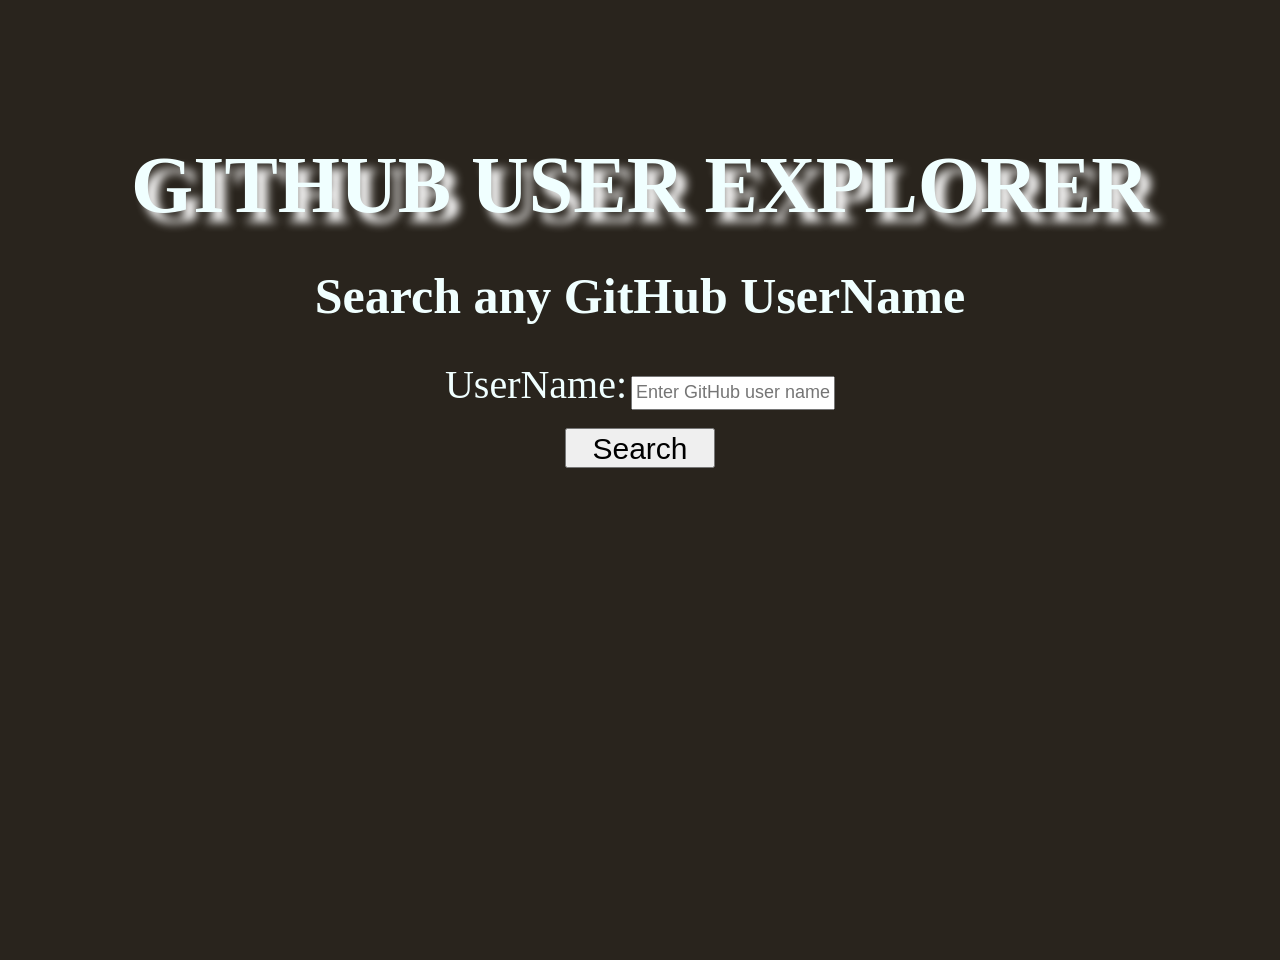
<file: index.html>
<!DOCTYPE html>
<html lang="en">
<head>
    <meta charset="UTF-8">
    <meta name="viewport" content="width=device-width, initial-scale=1.0">
    <title>Document</title>
    <link rel="stylesheet" href="./GitHub-Explorer.css">
</head>
<body>

    <h1 id="GitHub-User">GITHUB USER EXPLORER</h1>
    <br><br>
    <p id="Search-any">Search any GitHub UserName</p>
    <br><br>
    <div id="search_box">
    <label for="UserName">UserName:</label>
    <input type="text"   name="UserName"     id="UserName" placeholder="Enter GitHub user name">
    <br><br>
    <button id="Search">Search</button></div>


<div id="result" ></div>


    
</body>
<script src="./GitHub-Explorer.js"></script>
</html>
</file>
<file: GitHub-Explorer.css>
*{
    margin: 0px;
    padding: 0px;
}

body{
    background-color: rgb(41, 36, 29);
    height: 100vh;
color: azure;
     padding: 10px;
    margin: 10px;
    margin-top: 30px;

}

#GitHub-User{
   margin-top: 100px;
    text-align: center;
    font-size: 80px;
    font-weight: 600;
    text-shadow: 10px 10px 10px white;
}
#search_box{
    text-align: center;
}

#Search-any{
  
      text-align: center;
      font-size: 50px;
      font-weight: 600;
}

label{
    align-items: center;
  
    font-size: 40px;
      font-weight: 500;
      
}
#UserName{
  
    font-size: 18px;
}
input{
     text-align: center;
    height: 30px;
    width: 200px;
}

#Search{
      text-align: center;
    padding: 2px;
    height: 40px;
    width: 150px;
    transition: 0.3s;
    cursor:pointer;
        font-size: 30px;
      font-weight: 500;
      margin-bottom: 5px;
      
     
}

#Search:hover{
    background-color: rgb(107, 103, 103);
    box-shadow: 5px 5px 5px whitesmoke;
}
#repostryContainer{
display: grid;
grid-template-columns:repeat(3 , 1fr);
gap: 20px;
justify-content: center;

}

 #repostryContainer>div{
    justify-content: center;
    border: 2px solid rgb(71, 32, 32);
    padding: 20px;
    margin: 20px;
    border-radius: 15px;
    height: 200px;
  
    background-color: rgb(241, 241, 241);
     color: black;
      box-shadow: 8px 8px 8px rgb(76, 1, 216);
     transition:transform 1s ease;
    
     
} 
#repostryContainer>div:hover{
transform: scale(1.09);
}
#result{
    text-align: center;
     font-size: 20px;
}
img{
    margin-top: 10px;
    height: 300px;
    border-radius: 10px;
box-shadow: 5px 5px 10px rgb(93, 3, 197);
margin-bottom: 10px;


}
#result a{
    color: rgb(231, 8, 8);
}



@media (max-width : 768px) {
    body{
        padding :10px;
    }
    #result{
        font-size: 20px;

    }
  
      #GitHub-User{
        font-size: 50px;
    }
    #search-any{
        font-size: 30px;
    }#label{
        font-size: 30px;
    }
    #UserName{
  
    font-size: 15px;
}
input{
   
    height: 20px;
    width: 150px;
}

#Search{
    height: 30px;
    width: 100px;
    font-size: 16px;
}
#repostryContainer{

grid-template-columns:repeat(2 , 1fr);
gap: 10px;


}

 #repostryContainer>div{
   
    padding: 14px;
    margin: 14px;
 
    height: 150px;
 } 

img{
    margin-top: 6px;
    height: 200px;

margin-bottom: 6px;

    
}
    
}

@media (max-width : 600px) {
      body{
        padding :10px;
    }
    #result{
        font-size: 10px;

    }
  
      #GitHub-User{
        font-size: 30px;
    }
    #search-any{
        font-size: 18px;
    }#label{
        font-size: 20px;
    }
    #UserName{
  
    font-size: 10px;
}
input{
   
    height: 15px;
    width: 100px;
}

#Search{
    height: 15px;
    width: 100px;
    font-size: 10px;
}
#repostryContainer{

grid-template-columns:repeat( 1, 1fr);
gap: 8px;


}

 #repostryContainer>div{
   
    padding: 8px;
    margin: 8px;
 
    height: 100px;
 } 

img{
    margin-top: 6px;
    height: 140px;

margin-bottom: 6px;

    
}
    
    
}
</file>
